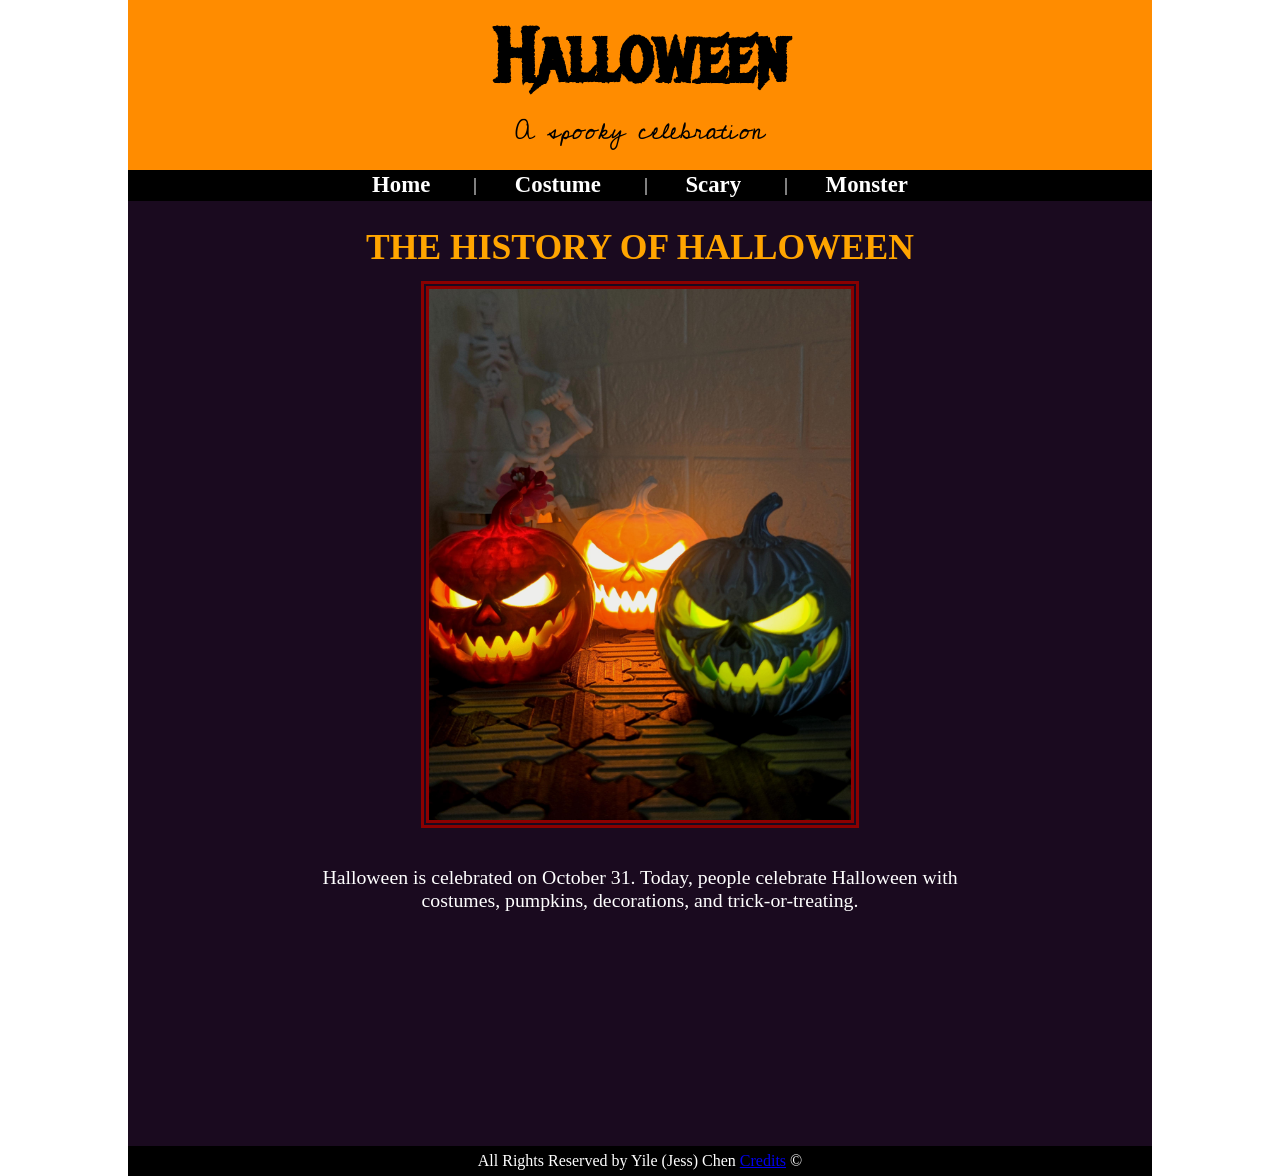
<file: index.html>
<!DOCTYPE html>
<html lang="en">
    <head>
        <meta charset="UTF-8">
        <link rel = "stylesheet" type = "text/css" href = "style.css">
        <link rel="preconnect" href="https://fonts.googleapis.com">
        <link rel="preconnect" href="https://fonts.gstatic.com" crossorigin>
        <link href="https://fonts.googleapis.com/css2?family=Cedarville+Cursive&family=Metal+Mania&display=swap" rel="stylesheet">
        <title>Home | Halloween</title>
    </head>
    <body>
        <div>
            <header>
                <h1>Halloween</h1>
                <p>A spooky celebration</p>
            </header>
            <nav>
                <ul>
                    <li><a href="index.html"> Home </a></li>
                    <li><a href="costumes.html"> Costume </a></li>
                    <li><a href="scary.html"> Scary </a></li>
                    <li id="rightmost"><a href=""> Monster </a></li>
                </ul>
            </nav>
            <main>
                <h2>The History of Halloween</h2>
                <img src="pumpkin.jpg" alt="Black Halloween pumpkin">
                <p>
                    Halloween is celebrated on October 31.
                    Today, people celebrate Halloween with costumes,
                    pumpkins, decorations, and trick-or-treating.
                </p>
            </main>
            <footer>
                <p>All Rights Reserved by Yile (Jess) Chen <a href="#">Credits</a> &copy;</p>
            </footer>
        </div>
    </body>
</html>
</file>
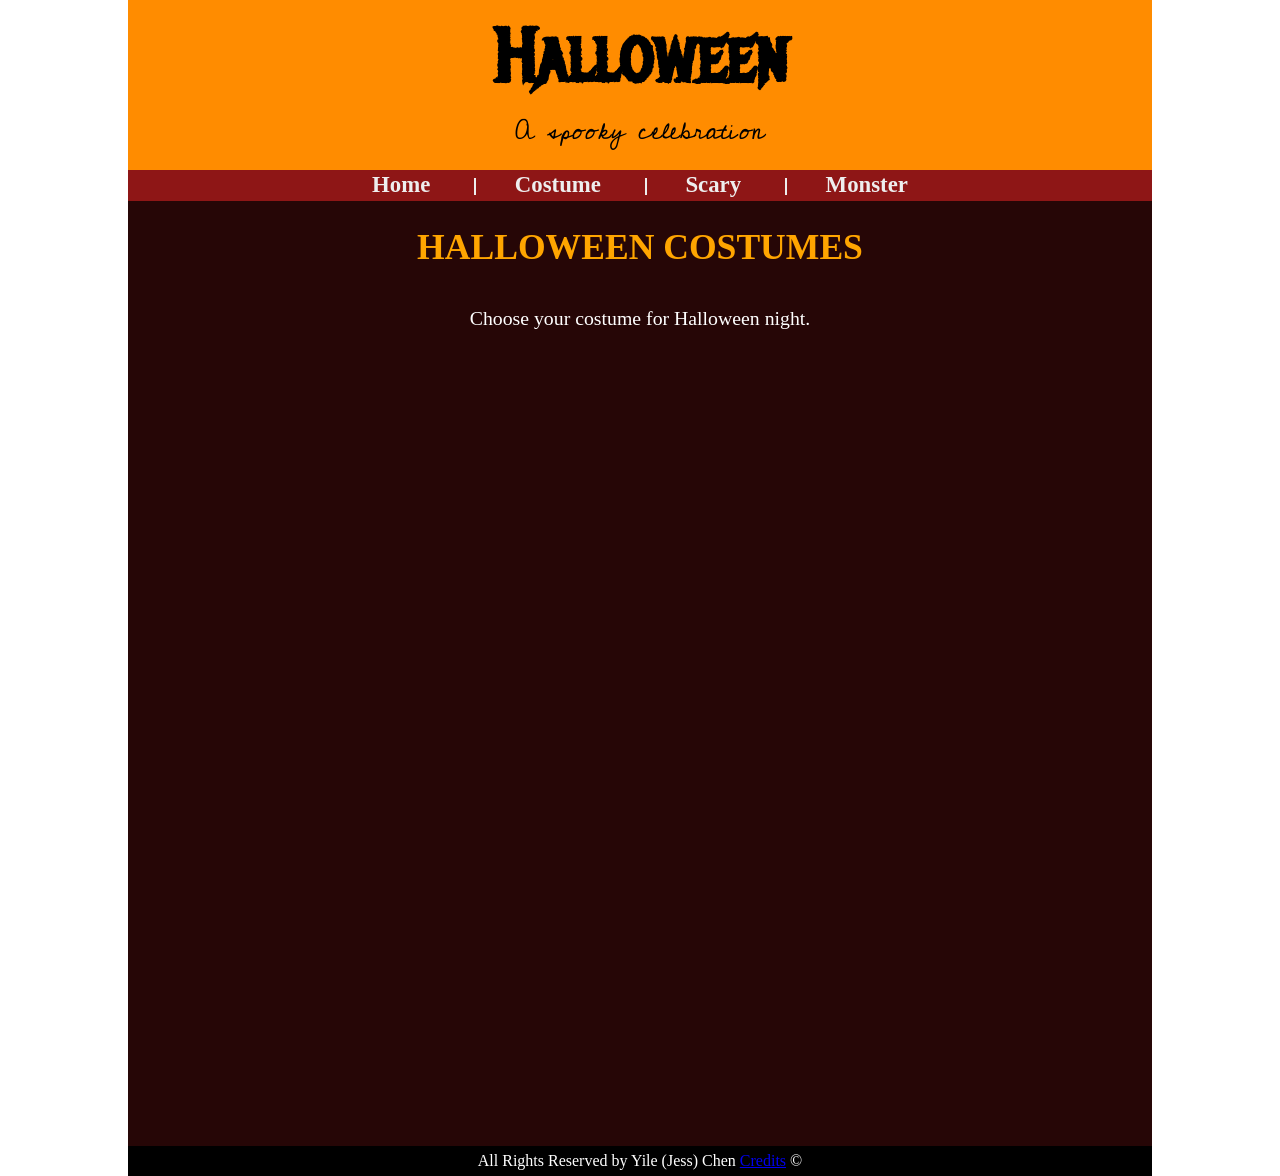
<file: costumes.html>
<!DOCTYPE html>
<html lang="en">
    <head>
        <meta charset="UTF-8">
        <link rel = "stylesheet" type = "text/css" href = "style.css">
        <link rel="preconnect" href="https://fonts.googleapis.com">
        <link rel="preconnect" href="https://fonts.gstatic.com" crossorigin>
        <link href="https://fonts.googleapis.com/css2?family=Cedarville+Cursive&family=Metal+Mania&display=swap" rel="stylesheet">
        <title>Costume | Halloween</title>
    </head>
    <body>
        <div>
            <header>
                <h1>Halloween</h1>
                <p>A spooky celebration</p>
            </header>
            <nav class="costume-nav">
                <ul>
                    <li><a href="index.html"> Home </a></li>
                    <li><a href="costumes.html"> Costume </a></li>
                    <li><a href=""> Scary </a></li>
                    <li id="rightmost"><a href=""> Monster </a></li>
                </ul>
            </nav>
            <main class="costume-main">
                <h2>Halloween Costumes</h2>
                <p>
                    Choose your costume for Halloween night.
                </p>
            </main>
            <footer>
                <p>All Rights Reserved by Yile (Jess) Chen <a href="#">Credits</a> &copy;</p>
            </footer>
        </div>
    </body>
</html>
</file>
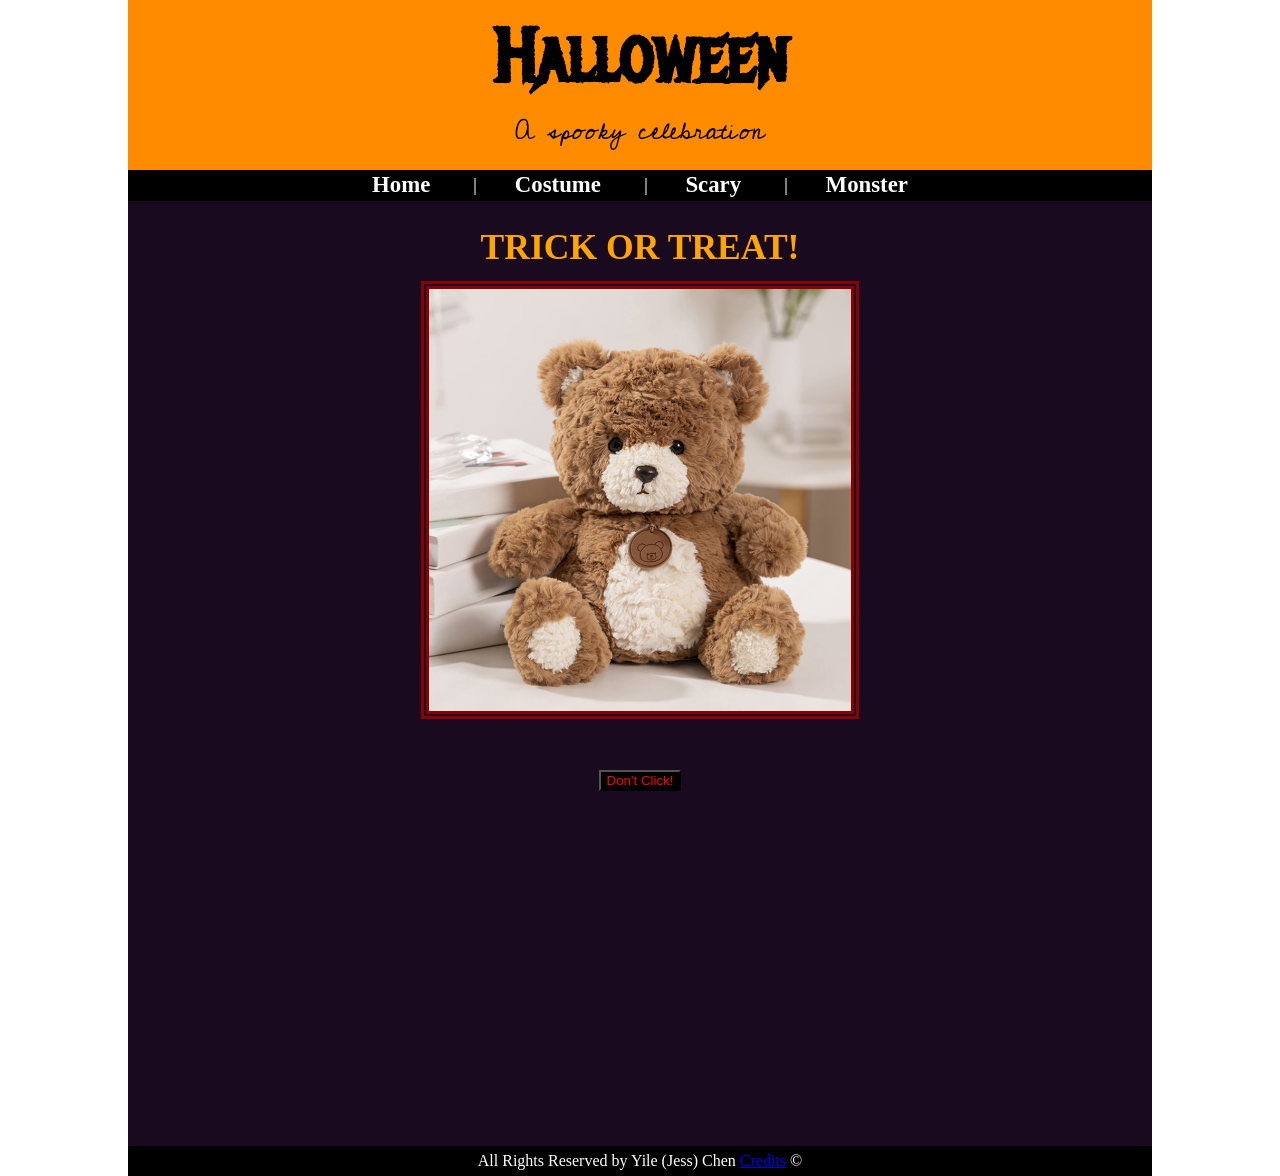
<file: scary.html>
<!DOCTYPE html>
<html lang="en">
    <head>
        <meta charset="UTF-8">
        <link rel = "stylesheet" type = "text/css" href = "style.css">
        <link rel="preconnect" href="https://fonts.googleapis.com">
        <link rel="preconnect" href="https://fonts.gstatic.com" crossorigin>
        <link href="https://fonts.googleapis.com/css2?family=Cedarville+Cursive&family=Metal+Mania&display=swap" rel="stylesheet">
        <title>Scary | Halloween</title>
    </head>
    <body>
        <div>
            <header>
                <h1>Halloween</h1>
                <p>A spooky celebration</p>
            </header>
            <nav>
                <ul>
                    <li><a href="index.html"> Home </a></li>
                    <li><a href="costumes.html"> Costume </a></li>
                    <li><a href="scary.html"> Scary </a></li>
                    <li id="rightmost"><a href=""> Monster </a></li>
                </ul>
            </nav>
            <main>
                <h2>Trick or Treat!</h2>
                <img id="cuteImg" src="cuteTeddy.avif" alt="Cute Teddy Bear">
                <button onclick="scary()" id="scaryButton">Don't Click!</button>
                <script src="halloween.js"></script>
            </main>
            <footer>
                <p>All Rights Reserved by Yile (Jess) Chen <a href="#">Credits</a> &copy;</p>
            </footer>
        </div>
    </body>
</html>
</file>
<file: style.css>
*{
    margin: 0;
    box-sizing: border-box;
}
div{
    width: 80vw;
    margin: 0 auto;
}
header{
    background-color: darkorange;
    color: black;
    text-align: center;
    padding: 1vw;
}
header h1{
    font-family: "Metal Mania", system-ui;
    font-size: calc(25px + 3.8vw);
}
header p{
    font-family: "Cedarville Cursive", cursive;
    font-size: calc(15px + 1vw);
}
nav{
    background-color: black;
    padding: 0.2vw;
}
nav ul{
    padding-left: 0;
    list-style: none;
    text-align: center;
}
nav li{
    display: inline;
    padding: 0vw calc(1vw + 2vw);
    border-right: 2px solid gray;
}
#rightmost{
    border-right: none;
}
nav a{
    text-decoration: none;
    font-family: Papyrus, Fantasy;
    font-size: calc(10px + 1vw);
    font-weight: bold;
    color: white;
}
main{
    background-color: #1a0a1f;
    color: white;
    padding: 2vw;
    height: 105vh;
    text-align: center;
}
main h2{
    color: orange;
    font: bold calc(10px + 2vw) Papyrus, fantasy;
    text-transform: uppercase;
    margin-bottom: 1vw;
}
main img{
    display: block;
    max-width: 45%;
    margin: 0 auto;
    border: 8px double darkred;
}
main p{
    margin: 2vw auto;
    padding: 1vw;
    max-width: 70%;
    font-family: Georgia, serif;
    font-size: calc(7px + 1vw);
}
footer {
    background-color: black;
    color: white;
    padding: 0.5vw;
    text-align: center;
}


.costume-nav {
    background-color: #8E1616;
}

.costume-nav li {
    border-right: 2px solid #EEEEEE;
}

.costume-nav a {
    color: #EEEEEE;
}

.costume-main{
    background-color: #260606;
}

.costume-main h2{
    font-color: E8C999;
}

#cute-img{
    max-width: 60%;
}

button{
    margin: 4vw auto;
    color: red;
    background-color: black;
}
</file>
